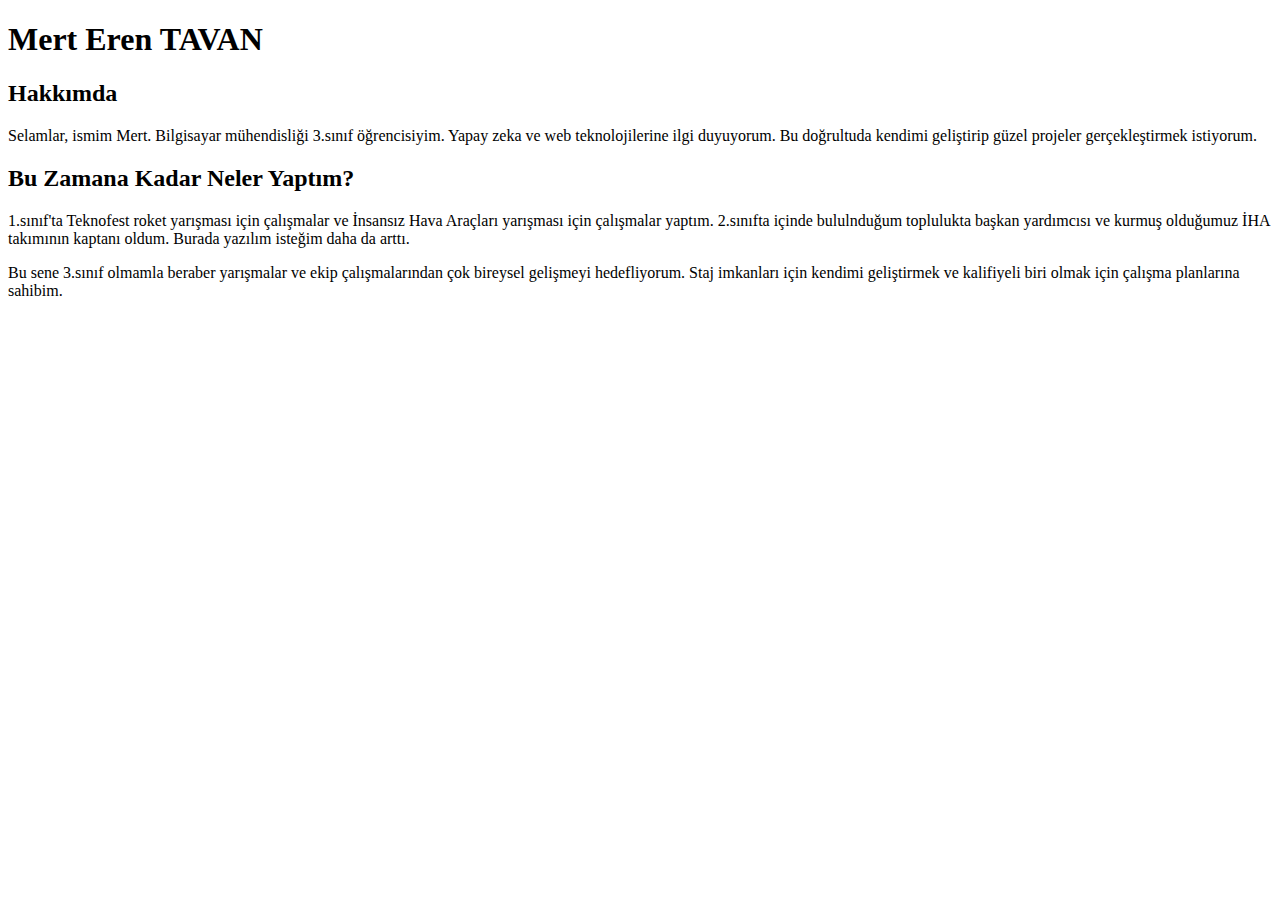
<file: index.html>
<!DOCTYPE html>
<html lang="tr">
<head>
    <meta charset="UTF-8">
    <meta http-equiv="X-UA-Compatible" content="IE=edge">
    <meta name="viewport" content="width=device-width, initial-scale=1.0">
    <title>Kodluyoruz HTML Ödev 1</title>
</head>
    
<body>
    <h1> Mert Eren TAVAN </h1>
    
    <h2> Hakkımda </h2>
    <p> Selamlar, ismim Mert. Bilgisayar mühendisliği 3.sınıf öğrencisiyim. Yapay zeka ve web teknolojilerine ilgi duyuyorum. Bu doğrultuda kendimi geliştirip güzel projeler gerçekleştirmek istiyorum.</p>
    
<h2>Bu Zamana Kadar Neler Yaptım?</h2>
<p>1.sınıf'ta Teknofest roket yarışması için çalışmalar ve İnsansız Hava Araçları yarışması için çalışmalar yaptım. 2.sınıfta içinde bululnduğum toplulukta başkan yardımcısı ve kurmuş olduğumuz İHA takımının kaptanı oldum. Burada yazılım isteğim daha da arttı.</p>

<!-- İlk raporu geçmiş olsakta yaşadığımız kırım yüzünden Detaylı Tasarım Videosunda sıkıntılar çektik.-->
<p>Bu sene 3.sınıf olmamla beraber yarışmalar ve ekip çalışmalarından çok bireysel gelişmeyi hedefliyorum. Staj imkanları için kendimi geliştirmek ve kalifiyeli biri olmak için çalışma planlarına sahibim.</p>
</body>

</html>
</file>
